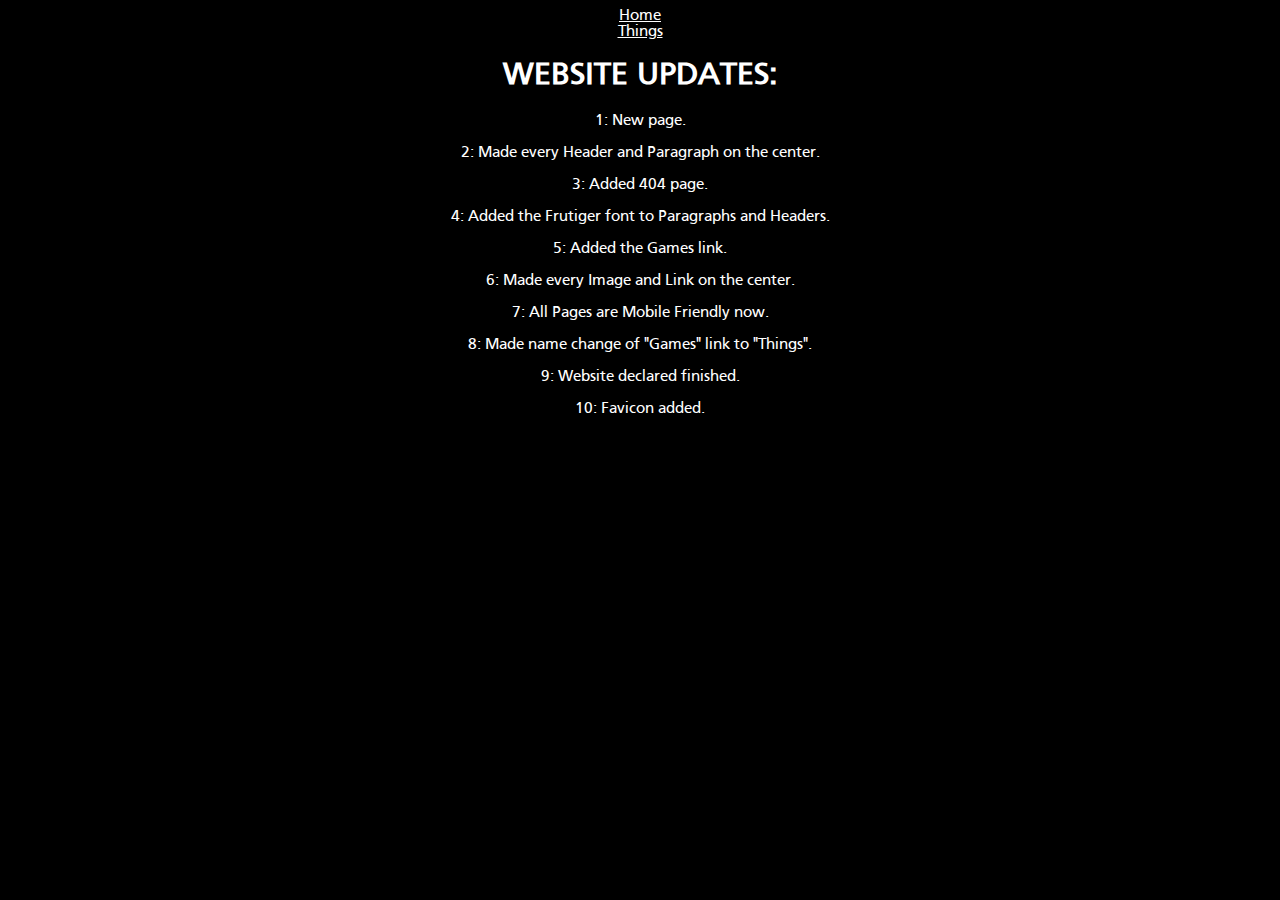
<file: index.html>
<html><head>
    <title>lespot</title>
    <link href="/style.css" rel="stylesheet" type="text/css" media="all">
    <link rel="icon" type="image/x-icon" href="/images/www.ico">
    <meta name="viewport" content="width=device-width, initial-scale=1">
  </head>
  <body>
  <nav>
  <div> <a href="index.html">Home</a></div>
  <div><a href="things.html">Things</a></div>
  </nav>
  <h1>WEBSITE UPDATES:</h1>
  <p>1: New page.</p>
  <p>2: Made every Header and Paragraph on the center.</p>
  <p>3: Added 404 page.</p>
  <p>4: Added the Frutiger font to Paragraphs and Headers.</p>
  <p>5: Added the Games link.</p>
  <p>6: Made every Image and Link on the center.</p>
  <p>7: All Pages are Mobile Friendly now.</p>
  <p>8: Made name change of "Games" link to "Things".</p>
  <p>9: Website declared finished.</p>
  <p>10: Favicon added.</p>




</body></html>
</file>
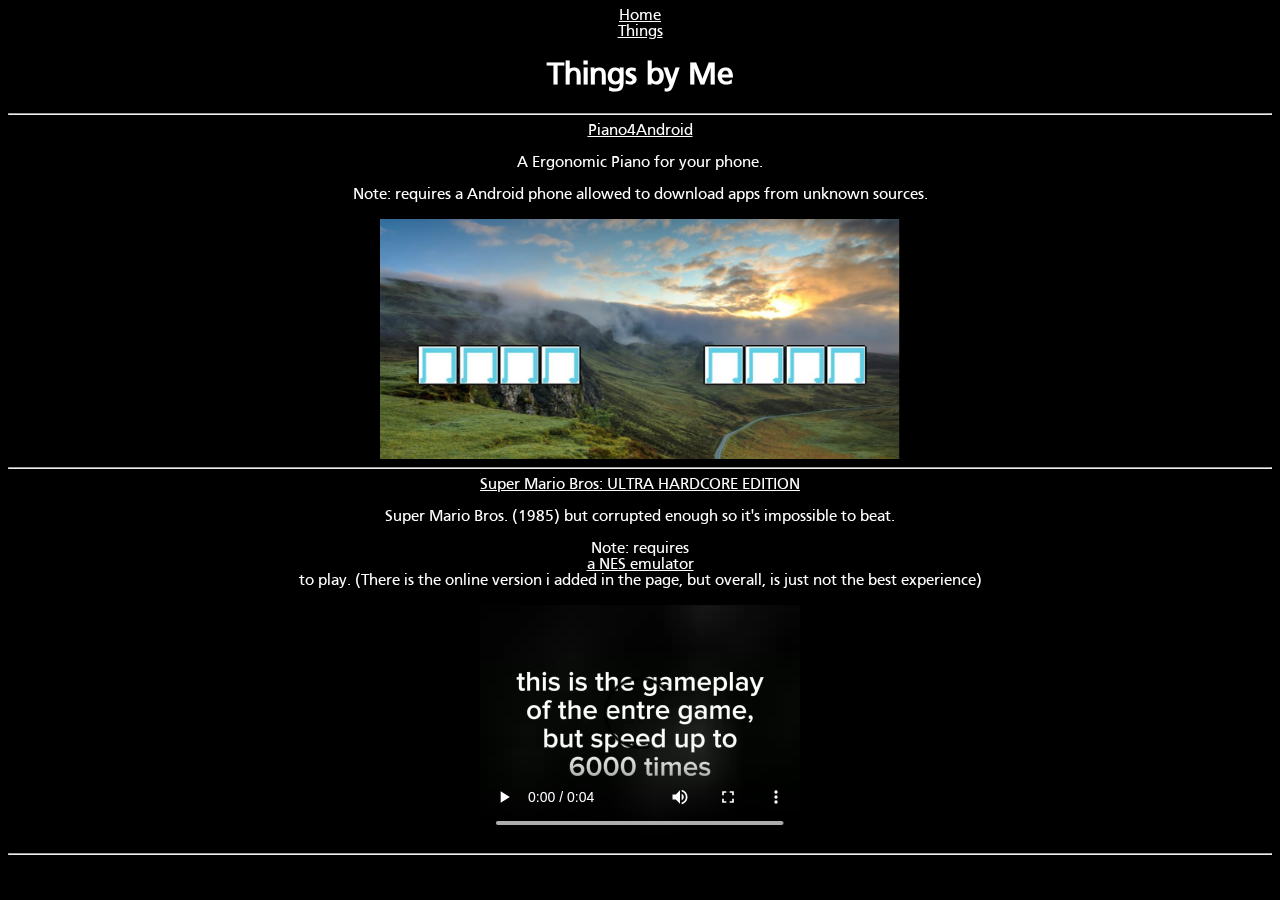
<file: things.html>
<!DOCTYPE html>
<html>
  <head>
    <title>things</title>
    <link href="/style.css" rel="stylesheet" type="text/css" media="all">
    <link rel="icon" type="image/x-icon" href="/images/things.ico">
    <meta name="viewport" content="width=device-width, initial-scale=1">
  </head>
  <body>
  <nav>
  <a href="index.html">Home</a>
  <a href="things.html">Things</a>
  </nav>
  <h1>Things by Me</h1>
  <hr>
  <a href="/downloads/piano.apk" download="piano.apk">Piano4Android</a>
  <p>A Ergonomic Piano for your phone.</p>
  <p>Note: requires a Android phone allowed to download apps from unknown sources.</p>
  <img width="520" height="240" src="/images/piano.jpg">
  <hr>
  <a href="mariobutimpossible.html">Super Mario Bros: ULTRA HARDCORE EDITION</a>
  <p>Super Mario Bros. (1985) but corrupted enough so it's impossible to beat.</p>
  <p>Note: requires <a href="https://fceux.com/web/download.html">a NES emulator</a> to play. (There is the online version i added in the page, but overall, is just not the best experience)</p>
  <video width="320" height="240"src="/images/mario.mp4"  controls>
  imagine if this had an epic video here.
</video>
  <hr>
  </body>
</html>
</file>
<file: style.css>
h1 {
	text-align: center;
	color: white;
	font-family: "Frutiger";
}
p{
	text-align: center;
	color: white;
	font-family: "Frutiger";
}
body {
  background-color: black;
}
a {
  display: block;
  text-align: center;
  color: white;
  font-family: "Frutiger";
}
img {
  display: block;
  margin: auto;
}

@font-face {
  font-family: "Frutiger";
  src: url("/fonts/Frutiger.ttf");
}
.wrapper {
    text-align: center;
}
.wrapper > iframe {
    background: black;
    border: none;
    height: 450px;
    width: 900px;
}

video {
  display: block;
    margin-left: auto;
  margin-right: auto;
}
</file>
